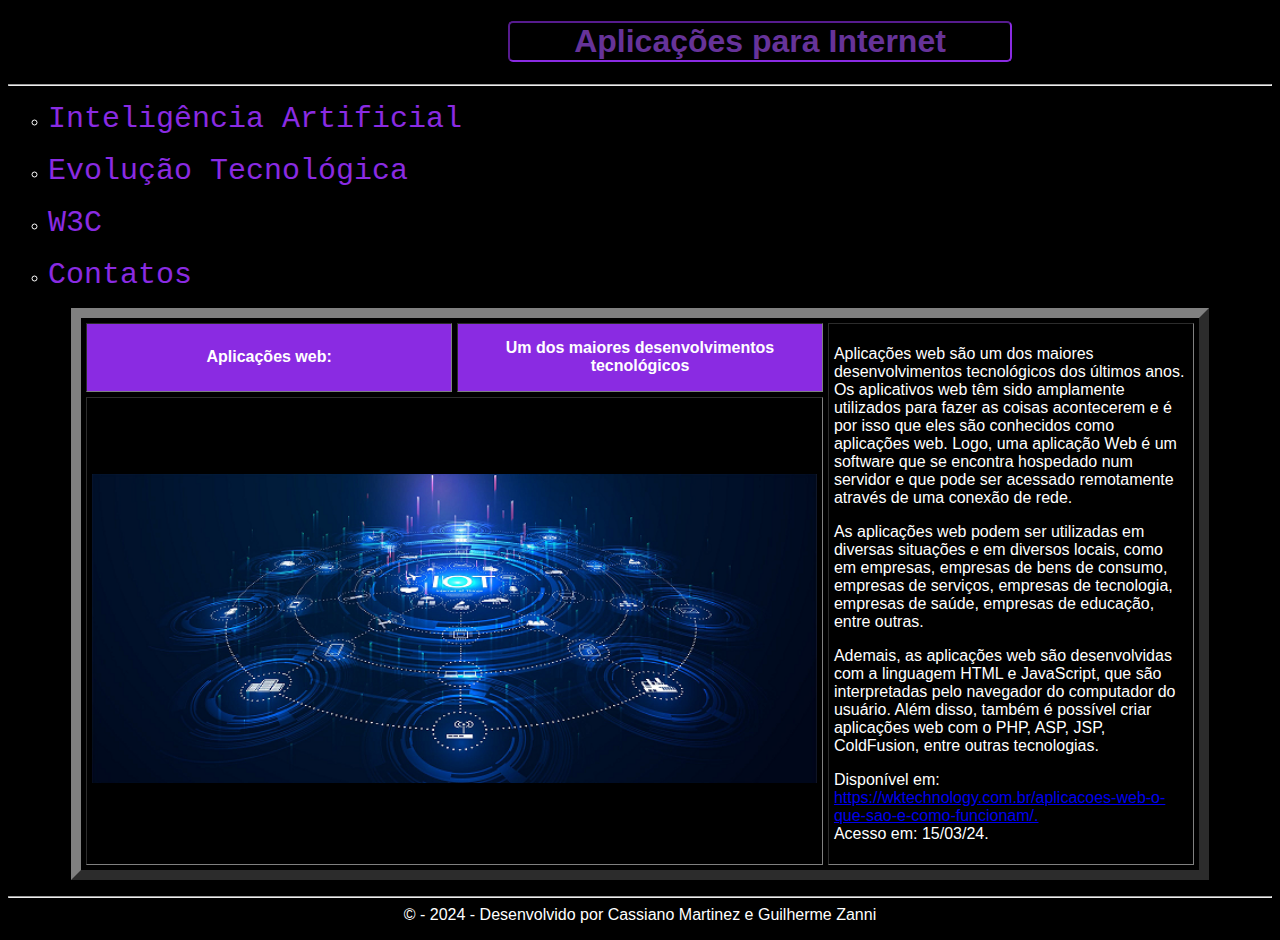
<file: Aplicações para web/index.html>
<!DOCTYPE html>
<html lang="pt-br">
    <head>
        <meta charset="utf-8" />
        <meta http-equiv="Content-Type" content="text/html; charset=UTF-8" />
        <meta name="description" content="HTML" />
        <meta name="keywords" content="tecnologias, script, css, html, javascript" />
        <link rel="stylesheet" type="text/css" href="style.css" />
        <title>Web-TI</title>
    </head>

    <body>
<!-- Conteúdo de Cabeçalho e Navegação -->        
        <header>
           <h1 class="aplicações"><center>Aplicações para Internet</center></h1>
           <hr /> 
           <nav>

<!-- Lista Não-Ordenada - type="square","circle","disc" -->

            <ul type="circle"> 
                <li><a href="ia.html" target="_blank">Inteligência Artificial</a></li>
                <br>
                <li><a href="et.html" target="_blank">Evolução Tecnológica</a></li>
                <br>
                <li><a href="w3c.html" target="_blank">W3C</a></li>
                <br>
                <li><a href="Contatos.html" target="_blank">Contatos</a></li>
            </ul> 
            
<!-- Lista Ordenada - type="1","I","i","A","a" -->
<!--
            <ol type="a"> 
                <li><a href="ia.html">Inteligência Artificial</a></li>
                <li><a href="et.html">Evolução Tecnológica</a></li>
                <li><a href="w3c.html">W3C</a></li>
            </ol> 
-->               

           </nav> 

        </header>

<!-- Conteúdo Principal --> 
        <main>  
            <center>  
            <table border="10"  cellpadding="5" cellspacing="5">
                <tr >
                    <th style="background-color: blueviolet;">Aplicações web:</th>
                    <th style="background-color: blueviolet">Um dos maiores desenvolvimentos tecnológicos</th>
                    <td rowspan="2" style="background-color: black; color: white;">
                        <p>
                        Aplicações web são um dos maiores desenvolvimentos tecnológicos dos últimos anos. Os aplicativos web têm sido amplamente utilizados para fazer as coisas acontecerem e é por isso que eles são conhecidos como aplicações web. Logo, uma aplicação Web é um software que se encontra hospedado num servidor e que pode ser acessado remotamente através de uma conexão de rede.
                        </p>
                        <p>
                        As aplicações web podem ser utilizadas em diversas situações e em diversos locais, como em empresas, empresas de bens de consumo, empresas de serviços, empresas de tecnologia, empresas de saúde, empresas de educação, entre outras.
                        </p>
                        <p>
                        Ademais, as aplicações web são desenvolvidas com a linguagem HTML e JavaScript, que são interpretadas pelo navegador do computador do usuário. Além disso, também é possível criar aplicações web com o PHP, ASP, JSP, ColdFusion, entre outras tecnologias.
                       </p>
                       <p>
                        Disponível em: <br />
                        <a href="https://wktechnology.com.br/aplicacoes-web-o-que-sao-e-como-funcionam/">
                        https://wktechnology.com.br/aplicacoes-web-o-que-sao-e-como-funcionam/.</a> <br />
                        Acesso em: 15/03/24.
                       </p> 
                    </td>
                </tr>
                <tr>
                    <td colspan="2"><img src="img/AplicacoesInternet2.png" width="100%" height="100%" /></td>
                </tr>
            </table>
            </center>
        

            <p>
                <center></center>
            </p>      
        </main>

<!-- Conteúdo de Rodapé -->             
        <footer>
            <hr />
            <center>&copy; - 2024 - Desenvolvido por Cassiano Martinez e Guilherme Zanni</center>

        </footer>
    </body>
</html>


<table border="0" style="border: 2px solid black; border-radius: 5px;" cellpading="5" cellspacing="5">
<!-- Tipos de linhas: "solid, dashed, dotted,double"-->
</table>
</file>
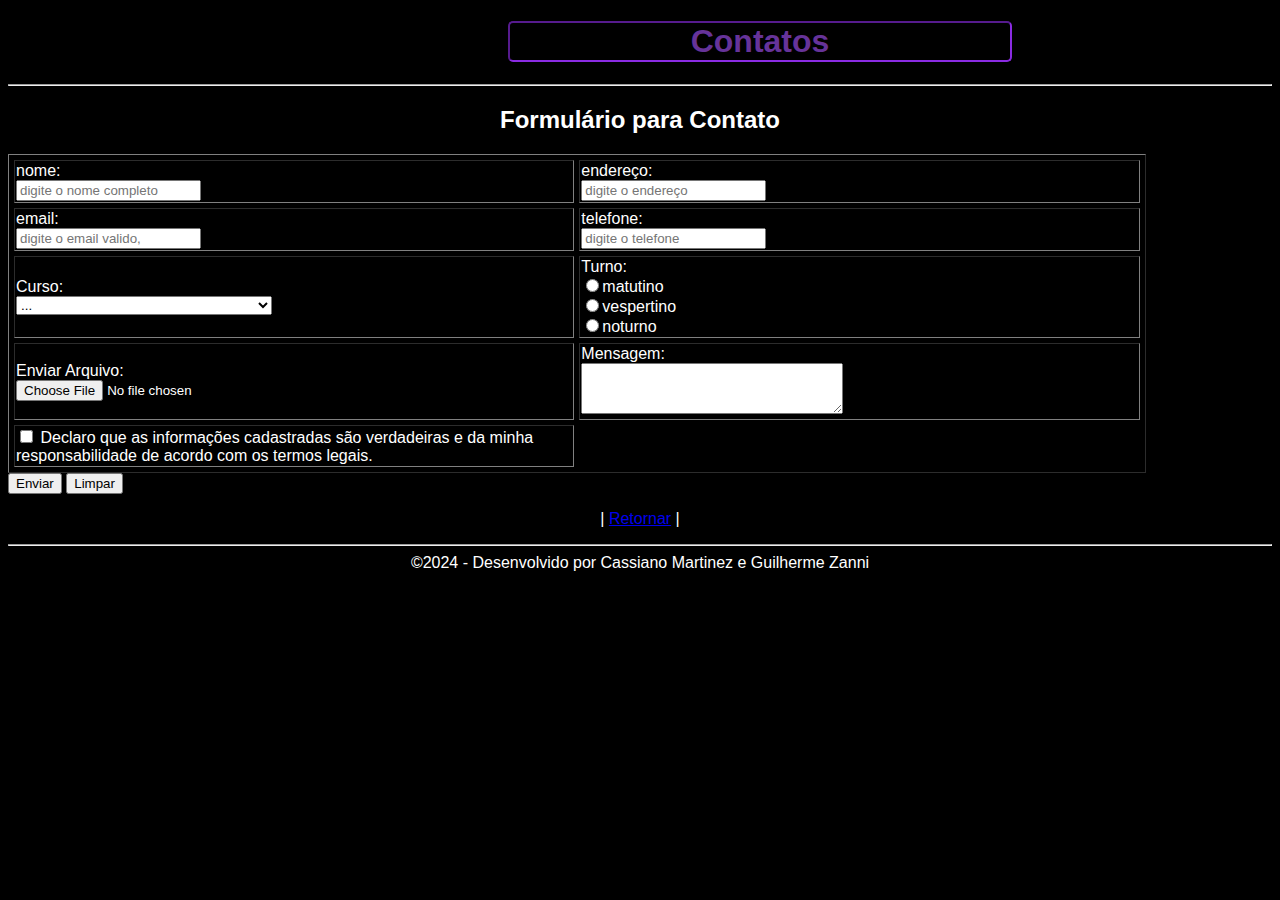
<file: Aplicações para web/contatos.html>
<!DOCTYPE html>
<html lang="pt-br">

    <head>
        <meta charset="utf-8" />
        <meta name="viewport" content="width=device-width, initial-scale=1.0">
        <meta http-equiv="Content-Type" content="text/html; charset=UTF-8" />
        <meta name="description" content="HTML" />
        <meta name="keywords" content="tecnologias, análise, sistemas, ciência, computação, script, css, html, javascript" />
        <link rel="stylesheet" type="text/css" href="style.css    " />    
        <title>Projeto Web</title>
    </head>
    
    <body>
<!-- Conteúdo para Cabeçalho e Navegação -->    
        <header>
          <h1 class="aplicações"><center>Contatos</center></h1>
          <hr>    
          <h2><center>Formulário para Contato</center></h2>
        </header>

<!-- Conteúdo Principal -->
        <main>
          <form name="cadastro" action="/submit" method="post" >
            <table border="1" width="100%" cellspacing="5"
            cellpading="5">
              <tr>
            
                <td>
                <label for="f_nome" width="100%">nome:</label><br> 
              <input  type="text" id="f_nome" name="f_nome" placeholder="digite o nome completo"> 
              </td>
            <td>
              <label for="f_ende" width="100%">endereço: </label><br>
              <input type="text" id="f_nome" name="f_nome" placeholder="digite o endereço"> 
            </td>
          </tr>
          <tr>
            <td>
            <label for="f_email" width="100%">email:</label><br>
          <input type="text" id="f_nome" name="f_nome" placeholder="digite o email valido,"> 
          </td>
        <td>
          <label for="f_fone" width="100%">telefone:</label><br>
          <input type="text" id="f_nome" name="f_nome" placeholder="digite o telefone">
        </td>
        <tr>
          <td >
          <label  for="f_curso" >Curso:</label><br>
          <select id="f_curso" name="f_curso">
          
            <option value="ADS">Análise e desenvolvimento de sistemas</option>
            <option value="CC">Ciências da computação</option>
            <option value="SI">Sistema de informação</option>
            <option value="..." selected>...</option>
          </select>
        </td>
        <td>
          <label for="f_turno">Turno:</label><br>
            <input type="radio" id="f_turno" name="f_turno" value="matutino"/>matutino <br>
            <input type="radio" id="f_turno" name="f_turno" value="vespertino"/>vespertino <br>
            <input type="radio" id="f_turno" name="f_turno" value="noturno"/>noturno <br>
        </td>
      </tr>
      <tr>
      <td>
        <label for="f_arquivo">Enviar Arquivo:</label><br>
<input type="file" id="f_arquivo" name="f_arquivo"><br>

      </td>

      <td>
        <label for="f_msg">Mensagem:</label><br>
        <textarea id="f_msg" name="f_msg" rows="3" cols="30"></textarea>
        
        
      </td>
    </tr>
    <tr>
    <td colspan="">        <input type="checkbox" id="f_check" name="f_check">
      <label for="f_check">Declaro que as informações cadastradas são verdadeiras e da minha responsabilidade de acordo com os termos legais.</label><br></td>
  </tr>
            </table>
            <input type="submit" value="Enviar">

            <input type="reset" value="Limpar">
          </form>
          <p>
         <center>| <a href="index.html">Retornar</a> |</center>
        </p>
      
        </main>

<!-- Conteúdo para Rodapé -->
        <footer>
          <hr>
          <center>&copy;2024 - Desenvolvido por Cassiano Martinez e Guilherme Zanni</center>
        </footer>
    </body>
</file>
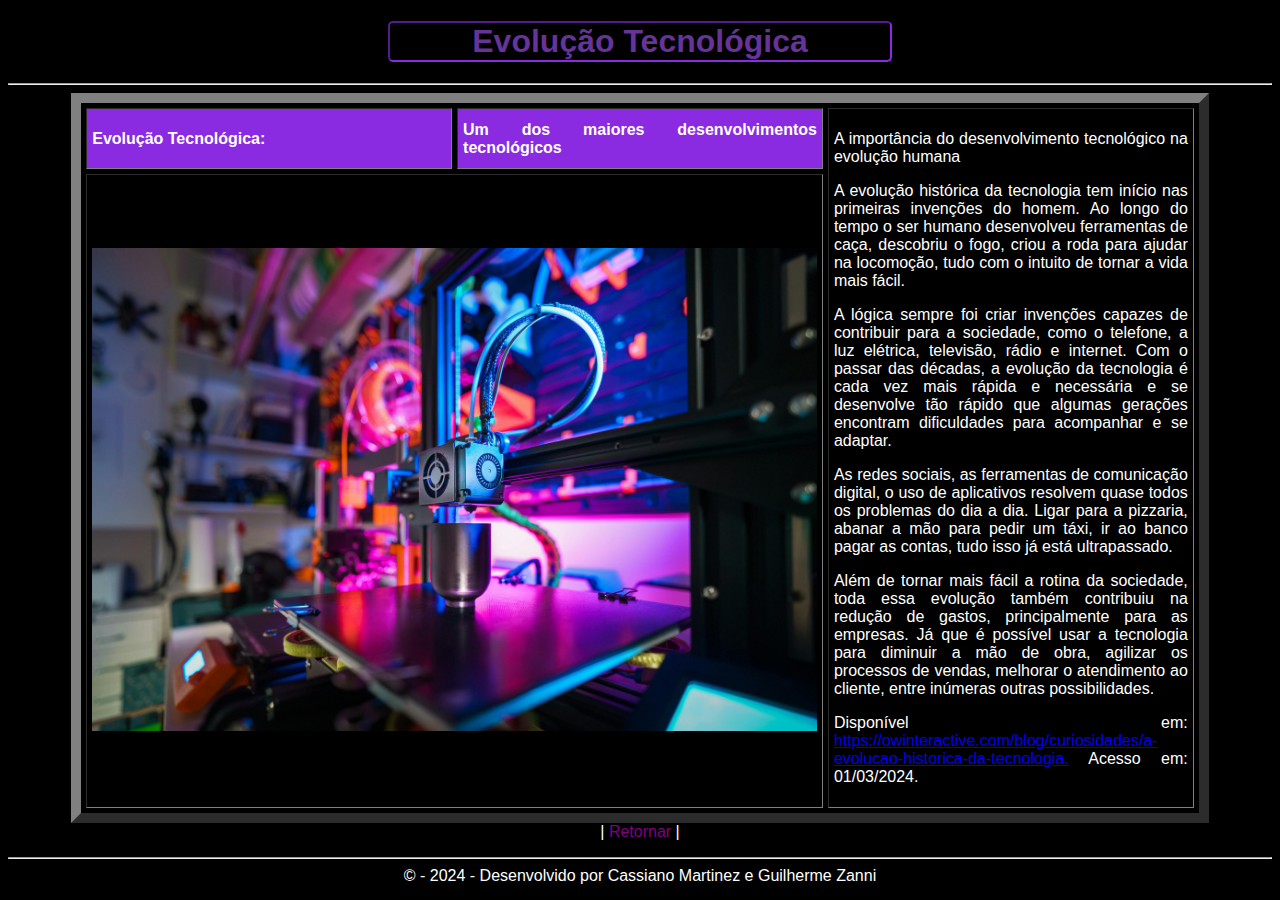
<file: Aplicações para web/et.html>
<!DOCTYPE html>
<html lang="pt-br">
    <head>
        <meta charset="utf-8" />
        <meta http-equiv="Content-Type" content="text/html; charset=UTF-8" />
        <meta name="description" content="HTML" />
        <meta name="keywords" content="tecnologias, script, css, html, javascript" />
        <link rel="stylesheet" type="text/css" href="style.css" />
        <title>Evolução Tecnológica</title>
    </head> 

    <body>
<!-- Conteúdo de Cabeçalho e Navegação -->        
        <header>
            <center><h1 style="color: rebeccapurple; margin-top: 21px; border: blueviolet 2px solid; border-radius: 5px; width: 500px; border-style: inset; ">Evolução Tecnológica</center></h1>
           <hr /> 
           <nav>
           </nav> 

        </header>

<!-- Conteúdo Principal --> 
            <main>
                <center>  
                <table class="table" border="10"  cellpadding="5" cellspacing="5">
                    <tr>
                        <th style="background-color: blueviolet;">Evolução Tecnológica:</th>
                        <th style="background-color: blueviolet">Um dos maiores desenvolvimentos tecnológicos</th>
                        <td rowspan="2" style="background-color: black; color: white;">
                            <p>
                                A importância do desenvolvimento tecnológico na 
                                evolução humana
                                </p>
                    
                                <p>
                                A evolução histórica da tecnologia tem início nas 
                                primeiras invenções do homem. Ao longo do tempo o ser 
                                humano desenvolveu ferramentas de caça, descobriu o fogo, criou a roda para ajudar na locomoção, tudo com o intuito de tornar a vida mais fácil.
                                </p>
                    
                                <p>
                                A lógica sempre foi criar invenções capazes de 
                                contribuir para a sociedade, como o telefone, a luz 
                                elétrica, televisão, rádio e internet. Com o passar 
                                das décadas, a evolução da tecnologia é cada vez mais 
                                rápida e necessária e se desenvolve tão rápido que 
                                algumas gerações encontram dificuldades para acompanhar
                                 e se adaptar.
                                </p>
                    
                                <p>
                                As redes sociais, as ferramentas de comunicação 
                                digital, o uso de aplicativos resolvem quase todos os 
                                problemas do dia a dia. Ligar para a pizzaria, 
                                abanar a mão para pedir um táxi, ir ao banco pagar as 
                                contas, tudo isso já está ultrapassado.
                                </p>
                    
                                <p>
                                Além de tornar mais fácil a rotina da sociedade, toda 
                                essa evolução também contribuiu na redução de gastos, 
                                principalmente para as empresas. Já que é possível 
                                usar a tecnologia para diminuir a mão de obra, 
                                agilizar os processos de vendas, melhorar o 
                                atendimento ao cliente, entre inúmeras outras 
                                possibilidades.
                                </p>
                    
                                <p>
                                Disponível em: <a href="https://owinteractive.com/blog/curiosidades/a-evolucao-historica-da-tecnologia" target="_blank"> 
                                https://owinteractive.com/blog/curiosidades/a-evolucao-historica-da-tecnologia.</a> 
                                Acesso em: 01/03/2024.
                                </p>
                        
                                <p>

                     
                           </p> 
                        </td>
                    </tr>
                    <tr>
                        <td colspan="2"><img src="img/pexels-jakubzerdzicki-19746343.jpg" width="100%" height="100%" /></td>
                    </tr>
                </table>
                </center>
            
           
                <center>| <a style="text-decoration: none; color: purple; " href="index.html">Retornar</a> |</center>
            </p>    
        </main>

<!-- Conteúdo de Rodapé -->             
        <footer>
            <hr />
            <center>&copy; - 2024 - Desenvolvido por Cassiano Martinez e Guilherme Zanni</center>

        </footer>
    </body>
</html>
</file>
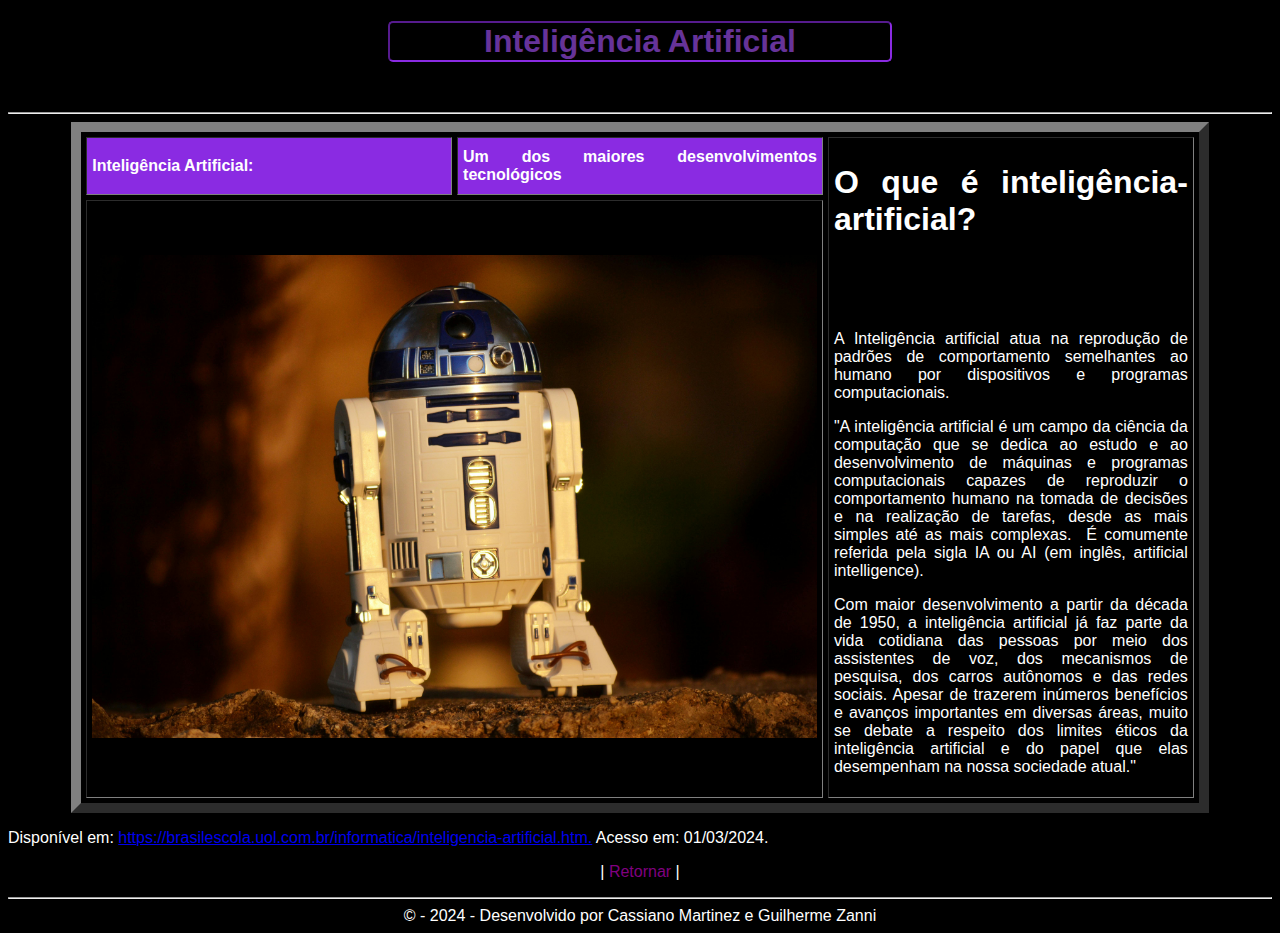
<file: Aplicações para web/ia.html>
<!DOCTYPE html>
<html lang="pt-br">
    <head>
        <meta charset="utf-8" />
        <meta http-equiv="Content-Type" content="text/html; charset=UTF-8" />
        <meta name="description" content="HTML" />
        <meta name="keywords" content="tecnologias, script, css, html, javascript" />
        <link rel="stylesheet" type="text/css" href="style.css" />
        <title>Inteligência artificial</title>
    </head> 

    <body>
<!-- Conteúdo de Cabeçalho e Navegação -->        
        <header>
            <center><h1 style="color: rebeccapurple; margin-top: 21px; border: blueviolet 2px solid; border-radius: 5px; width: 500px; border-style: inset; ">Inteligência Artificial</center></h1>
           <hr style="margin-top: 50px;"/> 
           <nav>
           </nav> 

        </header>

<!-- Conteúdo Principal --> 
        <main>
                <center>  
                <table class="table" border="10"  cellpadding="5" cellspacing="5">
                    <tr>
                        <th style="background-color: blueviolet;">Inteligência Artificial:</th>
                        <th style="background-color: blueviolet">Um dos maiores desenvolvimentos tecnológicos</th>
                        <td rowspan="2" style="background-color: black; color: white;">
                            <h1>O que é inteligência-artificial?</h1></em>
                            <br>
                            <br>
                            <br>
                            <p>
                                A Inteligência artificial atua na reprodução de 
                                padrões de comportamento semelhantes ao humano por 
                                dispositivos e programas computacionais.
                               </p> 
                               <p>     
                                "A inteligência artificial é um campo da ciência da 
                                computação que se dedica ao estudo e ao desenvolvimento
                                 de máquinas e programas computacionais capazes de 
                                 reproduzir o comportamento humano na tomada de 
                                 decisões e na realização de tarefas, desde as mais 
                                 simples até as mais complexas.  É comumente referida 
                                 pela sigla IA ou AI (em inglês, artificial 
                                 intelligence).
                                </p> 
                                <p>
                                    Com maior desenvolvimento a partir da década de 1950, 
                                    a inteligência artificial já faz parte da vida 
                                    cotidiana das pessoas por meio dos assistentes de voz, 
                                    dos mecanismos de pesquisa, dos carros autônomos e das 
                                    redes sociais. Apesar de trazerem inúmeros benefícios 
                                    e avanços importantes em diversas áreas, muito se 
                                    debate a respeito dos limites éticos da inteligência 
                                    artificial e do papel que elas desempenham na nossa 
                                    sociedade atual."
                                    </p> 

                     
                           </p> 
                        </td>
                    </tr>
                    <tr>
                        <td colspan="2"><img src="img/pexels-onewayupdesigns-2085831.jpg" width="100%" height="100%" /></td>
                    </tr>
                </table>
                </center>
            
    
                <p>
                    <center></center>
                </p>      
            </main>
        

   

  
        
            <p>
            Disponível em: 
            <a href="https://brasilescola.uol.com.br/informatica/inteligencia-artificial.htm" target="_blank">
            https://brasilescola.uol.com.br/informatica/inteligencia-artificial.htm.</a> 
            Acesso em: 01/03/2024.
            </p> 

            <p>
                <center>| <a style="text-decoration: none; color: purple; " href="index.html">Retornar</a> |</center>
            </p>

        </main>

<!-- Conteúdo de Rodapé -->             
        <footer>
            <hr />
            <center>&copy; - 2024 - Desenvolvido por Cassiano Martinez e Guilherme Zanni</center>

        </footer>
    </body>
</html>
</file>
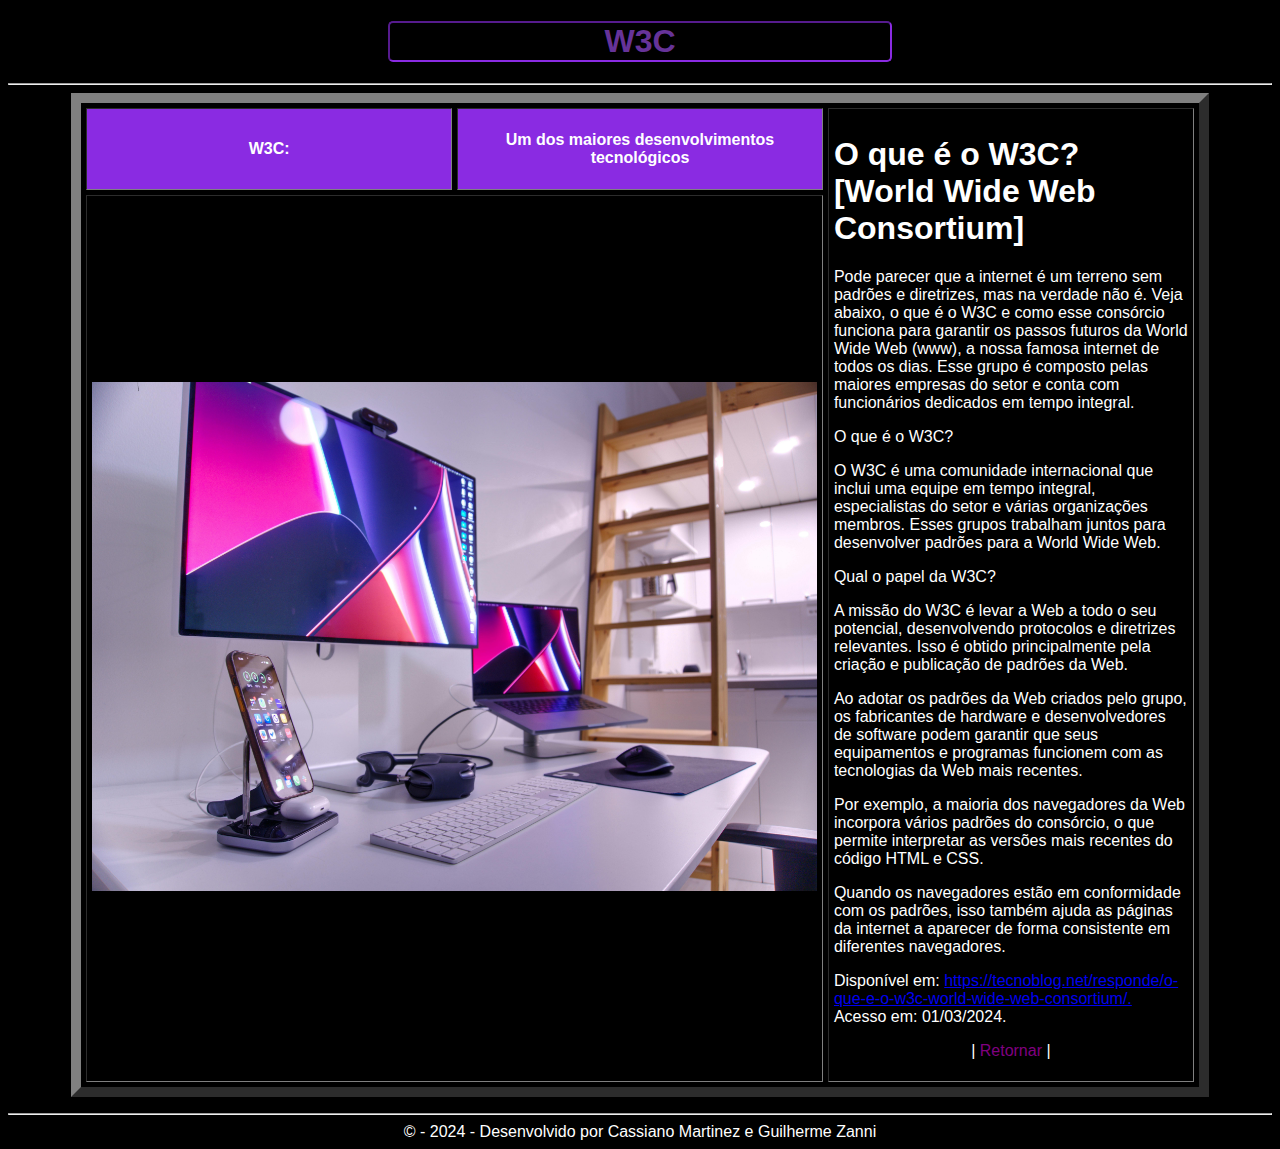
<file: Aplicações para web/w3c.html>
<!DOCTYPE html>
<html lang="pt-br">
    <head>
        <meta charset="utf-8" />
        <meta http-equiv="Content-Type" content="text/html; charset=UTF-8" />
        <meta name="description" content="HTML" />
        <meta name="keywords" content="tecnologias, script, css, html, javascript" />
        <link rel="stylesheet" type="text/css" href="style.css" />
        <title>W3C</title>
    </head> 

    <body>
<!-- Conteúdo de Cabeçalho e Navegação -->        
        <header>
            <center><h1 style="color: rebeccapurple; margin-top: 21px; border: blueviolet 2px solid; border-radius: 5px; width: 500px; border-style: inset; ">W3C</center></h1>
           <hr /> 
           <nav>
           </nav> 

        </header>

<!-- Conteúdo Principal --> 
            <main>  
                <center>  
                <table border="10"  cellpadding="5" cellspacing="5">
                    <tr >
                        <th style="background-color: blueviolet;">W3C:</th>
                        <th style="background-color: blueviolet">Um dos maiores desenvolvimentos tecnológicos</th>
                        <td rowspan="2" style="background-color: black; color: white;">
                        
                            <h1> O que é o W3C? [World Wide Web Consortium]</h1>

                            <p>
                            Pode parecer que a internet é um terreno sem padrões e diretrizes, mas na verdade não é. Veja abaixo, o que é o W3C e como esse consórcio funciona para garantir os passos futuros da World Wide Web (www), a nossa famosa internet de todos os dias. Esse grupo é composto pelas maiores empresas do setor e conta com funcionários dedicados em tempo integral.
                            </p>
                
                            <p>O que é o W3C?</p>
                
                            <p>
                            O W3C é uma comunidade internacional que inclui uma equipe em tempo integral, especialistas do setor e várias organizações membros. Esses grupos trabalham juntos para desenvolver padrões para a World Wide Web. 
                            </p>
                
                            <p>Qual o papel da W3C?</p>
                
                            <p>
                            A missão do W3C é levar a Web a todo o seu potencial, desenvolvendo protocolos e diretrizes relevantes. Isso é obtido principalmente pela criação e publicação de padrões da Web. 
                            </p>
                
                            <p>
                            Ao adotar os padrões da Web criados pelo grupo, os fabricantes de hardware e desenvolvedores de software podem garantir que seus equipamentos e programas funcionem com as tecnologias da Web mais recentes. 
                            </p>
                
                            <p>
                            Por exemplo, a maioria dos navegadores da Web incorpora vários padrões do consórcio, o que permite interpretar as versões mais recentes do código HTML e CSS. 
                            </p>
                
                            <p>
                            Quando os navegadores estão em conformidade com os padrões, isso também ajuda as páginas da internet a aparecer de forma consistente em diferentes navegadores.
                            </p>
                
                            <p>
                            Disponível em: <a href="https://tecnoblog.net/responde/o-que-e-o-w3c-world-wide-web-consortium/" target="_blank">https://tecnoblog.net/responde/o-que-e-o-w3c-world-wide-web-consortium/.</a> Acesso em: 01/03/2024.
                            </p>
                
                            <p>
                                <center>| <a style="text-decoration: none; color: purple; " href="index.html">Retornar</a> |</center>
                            </p> 
                        </td>
                    </tr>
                    <tr>
                        <td colspan="2"><img src="img/pexels-perttu-lahteenlahti-411136398-14982340.jpg" width="100%" height="100%" /></td>
                    </tr>
                </table>
                </center>
            
    
                <p>
                    <center></center>
                </p>      
            </main>
    
       
        </main>

<!-- Conteúdo de Rodapé -->             
        <footer>
            <hr />
            <center>&copy; - 2024 - Desenvolvido por Cassiano Martinez e Guilherme Zanni</center>

        </footer>
    </body>
</html>
</file>
<file: Aplicações para web/style.css>
ul li a {
  text-decoration: none;
  color: blueviolet;
  font-size: 30px;
  font-family: monospace;
}

ul li a:hover {
  background-color: white;
  transition-duration: 0.5s;
  border-radius: 5px;
  transform: scale(1.4);
}

ul li a:active {
  color: purple;
}

body {
  background-color: black;
  color: white;
  font-family: "Lucida Sans", "Lucida Sans Regular", "Lucida Grande",
    "Lucida Sans Unicode", Geneva, Verdana, sans-serif;
}

.aplicações {
  border: blueviolet 2px solid;
  border-radius: 5px;
  border-style: inset;
  width: 500px;
  margin-left: 500px;
  margin-right: 500px;
  text-shadow: purple;
}

.aplicações {
  color: rebeccapurple;
}

.aplicações:hover {
  color: white;
  transition: 0.5s;
}

table {
  width: 90%;
  table-layout: fixed;
}

.font {
  font: size 50px;
}

@keyframes animacao {
  0% {
    color: purple;
  }
  17% {
    color: white;
  }
  40% {
    color: purple;
  }
  70% {
    color: white;
  }
}

.table {
  text-align: justify;
}
</file>
